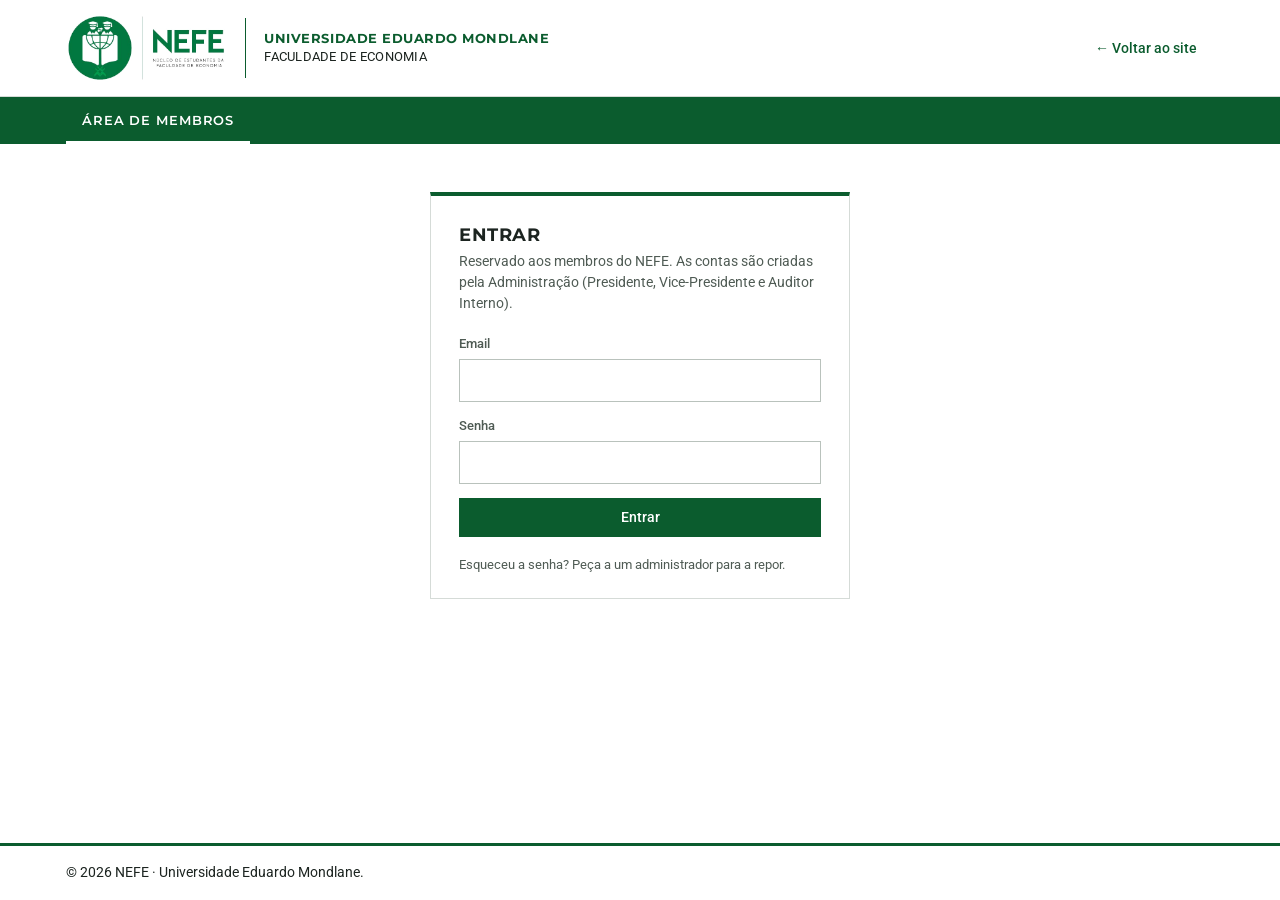
<file: entrar.html>
<!doctype html>
<html lang="pt">
<head>
<meta charset="utf-8">
<meta name="viewport" content="width=device-width, initial-scale=1, viewport-fit=cover">
<title>Área de Membros · NEFE</title>
<meta name="robots" content="noindex">
<meta name="theme-color" content="#0B5C2E">
<link rel="icon" href="assets/img/favicon.png">
<link rel="preconnect" href="https://fonts.googleapis.com">
<link rel="preconnect" href="https://fonts.gstatic.com" crossorigin>
<link rel="stylesheet" href="https://fonts.googleapis.com/css2?family=Montserrat:wght@600;700;800&family=Roboto:wght@400;500;700&display=swap">
<link rel="stylesheet" href="assets/css/nefe.css">
</head>
<body class="entrada">
<header class="topo">
  <div class="dentro">
    <a class="marca" href="index.html">
      <img src="assets/img/logo-nefe.png" alt="NEFE · Núcleo de Estudantes da Faculdade de Economia" width="161" height="68">
      <span class="separador" aria-hidden="true"></span>
      <span class="inst"><b>Universidade Eduardo Mondlane</b>Faculdade de Economia</span>
    </a>
    <div class="accoes"><a class="btn btn-simples" href="index.html">← Voltar ao site</a></div>
  </div>
</header>
<nav class="barra" aria-hidden="true"><div class="dentro"><a href="index.html" aria-current="page" tabindex="-1">Área de membros</a></div></nav>

<main class="dentro">
  <section class="cartao-entrada">
    <h1>Entrar</h1>
    <p class="ajuda">Reservado aos membros do NEFE. As contas são criadas pela Administração (Presidente, Vice-Presidente e Auditor Interno).</p>
    <div id="nao-configurado" class="aviso-form" hidden>O site ainda não está ligado ao Supabase. Preencha <b>assets/js/config.js</b> conforme o guia de instalação. Entretanto, pode <a href="membros.html?demo=presidente">ver a pré-visualização da área de membros</a> com dados de exemplo.</div>
    <form id="form-entrar" novalidate>
      <div class="campo"><label for="email">Email</label><input type="email" id="email" autocomplete="username" required></div>
      <div class="campo"><label for="senha">Senha</label><input type="password" id="senha" autocomplete="current-password" required></div>
      <p id="erro" class="aviso-form" role="alert" hidden></p>
      <button class="btn btn-pri" type="submit" id="botao">Entrar</button>
      <p class="nota-pe" style="margin:4px 0 0">Esqueceu a senha? Peça a um administrador para a repor.</p>
    </form>
  </section>
</main>

<footer class="rodape"><div class="dentro"><div>© <span id="ano">2026</span> NEFE · Universidade Eduardo Mondlane.</div></div></footer>

<script src="assets/vendor/supabase.js"></script>
<script src="assets/js/config.js"></script>
<script src="assets/js/comum.js"></script>
<script>
"use strict";
(async () => {
  NEFE.rodape();
  const { sb, $ } = NEFE;
  const form = $("#form-entrar"), erro = $("#erro"), botao = $("#botao");
  const msg = new URLSearchParams(location.search).get("m");
  if (msg === "inactivo") { erro.textContent = "Esta conta está desactivada ou sem perfil. Fale com a Administração."; erro.hidden = false; }
  if (msg === "saiu") { erro.textContent = "Sessão terminada."; erro.className = "aviso-form ok"; erro.hidden = false; }
  if (!sb) { $("#nao-configurado").hidden = false; botao.disabled = true; return; }
  const { data } = await sb.auth.getSession();
  if (data && data.session && msg !== "inactivo") { location.replace("membros.html"); return; }
  form.addEventListener("submit", async e => {
    e.preventDefault();
    const email = $("#email").value.trim(), senha = $("#senha").value;
    if (!email || !senha) { erro.textContent = "Indique o email e a senha."; erro.className = "aviso-form"; erro.hidden = false; return; }
    botao.disabled = true; botao.textContent = "A entrar…"; erro.hidden = true;
    const { error } = await sb.auth.signInWithPassword({ email, password: senha });
    if (error) {
      erro.textContent = NEFE.mensagemErro(error); erro.className = "aviso-form"; erro.hidden = false;
      botao.disabled = false; botao.textContent = "Entrar";
      return;
    }
    location.replace("membros.html");
  });
})();
</script>
</body>
</html>
</file>
<file: assets/css/nefe.css>
/* NEFE-UEM · folha de estilos comum (site público e área de membros)
   Linha visual: página branca, barra verde da UEM, cantos rectos, linhas finas. */

:root {
  --verde: #0B5C2E;          /* verde UEM (barra) */
  --verde-nefe: #017840;     /* verde do logótipo NEFE */
  --verde-esc: #08451F;
  --verde-claro: #E9F2EC;
  --tinta: #1C2420;
  --texto2: #4F5B54;
  --texto3: #77827B;
  --linha: #D5DBD7;
  --linha-forte: #1C2420;
  --fundo: #FFFFFF;
  --fundo2: #F5F6F5;
  --atraso: #A33B12;
  --atraso-fundo: #FBEEE7;
  --erro: #A3261F;
  --erro-fundo: #FAEAE8;
  --info: #24507F;
  --info-fundo: #EAF0F6;
  --f-titulo: "Montserrat", "Segoe UI", Arial, sans-serif;
  --f-texto: "Roboto", "Segoe UI", Arial, sans-serif;
  --largura: 1180px;
}

* { box-sizing: border-box; }
html { -webkit-text-size-adjust: 100%; }
body { display: flex; flex-direction: column; min-height: 100vh; margin: 0; background: var(--fundo); color: var(--tinta); font-family: var(--f-texto); font-size: 15px; line-height: 1.55; }
img { max-width: 100%; display: block; }
a { color: var(--verde-nefe); }
a:hover { color: var(--verde-esc); }
h1, h2, h3, h4 { font-family: var(--f-titulo); margin: 0; line-height: 1.25; text-wrap: balance; color: var(--tinta); }
button, input, select, textarea { font: inherit; color: inherit; }
:focus-visible { outline: 2px solid var(--verde-nefe); outline-offset: 2px; }
[hidden] { display: none !important; }
.num { font-variant-numeric: tabular-nums; }
.dentro { max-width: var(--largura); margin: 0 auto; padding-left: max(16px, env(safe-area-inset-left, 0px)); padding-right: max(16px, env(safe-area-inset-right, 0px)); }
.sr { position: absolute; width: 1px; height: 1px; overflow: hidden; clip: rect(0 0 0 0); white-space: nowrap; }

/* ---------- Cabeçalho ---------- */
.topo { background: var(--fundo); border-bottom: 1px solid var(--linha); }
.topo .dentro { display: flex; align-items: center; gap: 20px; padding-block: 14px; flex-wrap: wrap; }
.marca { display: flex; align-items: center; gap: 18px; text-decoration: none; color: inherit; min-width: 0; }
.marca img { height: 68px; width: auto; }
.marca .separador { width: 1px; align-self: stretch; background: var(--verde); margin: 4px 0; }
.marca .inst { font-size: 13px; line-height: 1.35; color: var(--tinta); text-transform: uppercase; letter-spacing: .02em; }
.marca .inst b { display: block; font-family: var(--f-titulo); font-weight: 700; color: var(--verde); letter-spacing: .04em; }
.topo .accoes { margin-left: auto; display: flex; align-items: center; gap: 10px; flex-wrap: wrap; }
.utilizador { text-align: right; font-size: 13px; line-height: 1.3; }
.utilizador b { display: block; font-size: 14px; }
.utilizador span { color: var(--texto2); }
@media (max-width: 640px) {
  .marca img { height: 46px; }
  .marca .separador, .marca .inst { display: none; }
  .utilizador { display: none; }
}

.barra { background: var(--verde); }
.barra .dentro { display: flex; align-items: stretch; gap: 0; overflow-x: auto; scrollbar-width: none; }
.barra .dentro::-webkit-scrollbar { display: none; }
.barra a, .barra button.menu-btn { display: block; color: #fff; text-decoration: none; font-family: var(--f-titulo); font-weight: 600; font-size: 12.5px; letter-spacing: .07em; text-transform: uppercase; padding: 14px 16px 11px; border-bottom: 3px solid transparent; white-space: nowrap; background: none; border-top: 0; border-left: 0; border-right: 0; cursor: pointer; }
.barra a:hover, .barra button.menu-btn:hover { background: var(--verde-esc); color: #fff; }
.barra a[aria-current="page"] { border-bottom-color: #fff; }
.barra .contador { display: inline-block; min-width: 18px; padding: 0 5px; margin-left: 6px; background: #fff; color: var(--verde); font-size: 11px; text-align: center; line-height: 17px; }
.barra .direita { margin-left: auto; }

/* Menu de departamentos */
.menu-dep { position: relative; }
.menu-lista { position: absolute; z-index: 30; top: 100%; left: 0; min-width: 300px; background: #fff; border: 1px solid var(--linha); border-top: 3px solid var(--verde); box-shadow: 0 6px 18px rgba(0,0,0,.08); }
.menu-lista a { color: var(--tinta); text-transform: none; letter-spacing: 0; font-family: var(--f-texto); font-weight: 400; font-size: 14px; padding: 10px 14px; border-bottom: 1px solid var(--linha); }
.menu-lista a:hover { background: var(--verde-claro); color: var(--verde-esc); }
.barra .menu-dep { position: static; }
@media (min-width: 900px) { .barra .menu-dep { position: relative; } }

/* ---------- Corpo ---------- */
main { padding-block: 28px 56px; flex: 1 0 auto; width: 100%; }
.cabeca-pagina { display: flex; align-items: flex-end; gap: 16px; flex-wrap: wrap; border-bottom: 2px solid var(--tinta); padding-bottom: 10px; margin-bottom: 22px; }
.cabeca-pagina h1 { font-size: 22px; font-weight: 700; text-transform: uppercase; letter-spacing: .02em; }
.cabeca-pagina p { margin: 4px 0 0; color: var(--texto2); font-size: 14px; }
.cabeca-pagina .accoes { margin-left: auto; display: flex; gap: 8px; flex-wrap: wrap; }
.titulo-seccao { font-size: 13px; font-weight: 700; text-transform: uppercase; letter-spacing: .08em; color: var(--verde); border-bottom: 1px solid var(--linha); padding-bottom: 8px; margin: 0 0 14px; display: flex; justify-content: space-between; align-items: baseline; gap: 10px; }
.titulo-seccao a { font-family: var(--f-texto); font-weight: 500; text-transform: none; letter-spacing: 0; font-size: 13px; }

.grelha { display: grid; gap: 28px; }
.g-2-1 { grid-template-columns: minmax(0, 2fr) minmax(0, 1fr); }
.g-1-1 { grid-template-columns: repeat(2, minmax(0, 1fr)); }
.g-3 { grid-template-columns: repeat(3, minmax(0, 1fr)); }
.g-4 { grid-template-columns: repeat(4, minmax(0, 1fr)); }
@media (max-width: 960px) { .g-2-1, .g-3 { grid-template-columns: minmax(0, 1fr); } .g-4 { grid-template-columns: repeat(2, minmax(0, 1fr)); } }
@media (max-width: 640px) { .g-1-1 { grid-template-columns: minmax(0, 1fr); } }
@media (max-width: 420px) { .g-4 { grid-template-columns: minmax(0, 1fr); } }
.grelha > * { min-width: 0; }

.caixa { border: 1px solid var(--linha); background: var(--fundo); padding: 18px 20px; }
.caixa-info { border: 1px solid var(--linha); border-left: 4px solid var(--verde); background: var(--fundo2); padding: 14px 18px; display: flex; gap: 14px; align-items: center; flex-wrap: wrap; }
.caixa-info p { margin: 0; flex: 1 1 260px; }
.caixa-info.atraso { border-left-color: var(--atraso); }
.caixa-info.erro { border-left-color: var(--erro); }
.vazio { border: 1px dashed var(--linha); padding: 26px 18px; text-align: center; color: var(--texto2); font-size: 14px; }
.nota-pe { font-size: 12.5px; color: var(--texto2); }

/* ---------- Botões e formulários ---------- */
.btn { display: inline-flex; align-items: center; justify-content: center; gap: 8px; padding: 9px 16px; border: 1px solid var(--verde); background: #fff; color: var(--verde); font-weight: 500; font-size: 14px; text-decoration: none; cursor: pointer; border-radius: 0; line-height: 1.3; }
.btn:hover { background: var(--verde-claro); color: var(--verde-esc); }
.btn-pri { background: var(--verde); color: #fff; }
.btn-pri:hover { background: var(--verde-esc); color: #fff; }
.btn-perigo { border-color: var(--erro); color: var(--erro); }
.btn-perigo:hover { background: var(--erro-fundo); color: var(--erro); }
.btn-simples { border-color: transparent; background: transparent; }
.btn-peq { padding: 5px 10px; font-size: 13px; }
.btn:disabled { opacity: .5; cursor: not-allowed; }
.btn-contorno-branco { border-color: #fff; color: #fff; background: transparent; }

.form { display: grid; grid-template-columns: repeat(2, minmax(0, 1fr)); gap: 16px 20px; }
.form .inteiro { grid-column: 1 / -1; }
@media (max-width: 640px) { .form { grid-template-columns: minmax(0, 1fr); } }
.campo { display: flex; flex-direction: column; gap: 5px; min-width: 0; }
.campo > label, .campo > .rotulo { font-size: 13px; font-weight: 500; color: var(--texto2); }
.campo small { color: var(--texto3); font-size: 12px; }
input[type=text], input[type=email], input[type=password], input[type=number], input[type=date], input[type=datetime-local], input[type=url], input[type=search], select, textarea {
  width: 100%; border: 1px solid #B9C2BC; background: #fff; padding: 9px 11px; border-radius: 0; min-width: 0; }
input:focus, select:focus, textarea:focus { outline: 2px solid var(--verde-nefe); outline-offset: 0; border-color: var(--verde-nefe); }
textarea { min-height: 110px; resize: vertical; }
.opcoes { display: flex; flex-wrap: wrap; gap: 8px 22px; }
.opcoes label { display: flex; gap: 8px; align-items: center; font-size: 14px; }
input[type=checkbox], input[type=radio] { width: 17px; height: 17px; accent-color: var(--verde); margin: 0; }
.rodape-form { grid-column: 1 / -1; display: flex; gap: 10px; flex-wrap: wrap; justify-content: flex-end; border-top: 1px solid var(--linha); padding-top: 16px; margin-top: 4px; }
.aviso-form { grid-column: 1 / -1; margin: 0; padding: 10px 14px; border-left: 4px solid var(--atraso); background: var(--atraso-fundo); font-size: 14px; }
.aviso-form.ok { border-left-color: var(--verde); background: var(--verde-claro); }

/* ---------- Tabelas e listas ---------- */
.tabela-env { overflow-x: auto; }
table { width: 100%; border-collapse: collapse; font-size: 14px; }
th { text-align: left; font-size: 11.5px; font-weight: 600; text-transform: uppercase; letter-spacing: .06em; color: var(--texto2); padding: 8px 10px; border-bottom: 2px solid var(--tinta); white-space: nowrap; }
td { padding: 10px; border-bottom: 1px solid var(--linha); vertical-align: top; }
td.n, th.n { text-align: right; font-variant-numeric: tabular-nums; }
tr.clicavel { cursor: pointer; }
tr.clicavel:hover td { background: var(--fundo2); }

.rot { display: inline-block; font-size: 11.5px; font-weight: 600; letter-spacing: .03em; text-transform: uppercase; padding: 2px 8px; border: 1px solid currentColor; white-space: nowrap; line-height: 1.5; }
.rot-verde { color: var(--verde); background: var(--verde-claro); }
.rot-info { color: var(--info); background: var(--info-fundo); }
.rot-atraso { color: var(--atraso); background: var(--atraso-fundo); }
.rot-erro { color: var(--erro); background: var(--erro-fundo); }
.rot-cinza { color: var(--texto2); background: var(--fundo2); }
.etiqueta { display: inline-block; font-size: 12px; color: var(--texto2); border: 1px solid var(--linha); padding: 0 6px; white-space: nowrap; }

/* ---------- Rodapé ---------- */
.rodape { border-top: 3px solid var(--verde); background: #fff; }
.rodape .dentro { display: flex; gap: 14px 30px; flex-wrap: wrap; justify-content: space-between; padding-block: 16px; font-size: 14px; }
.rodape .dentro > div { min-width: 0; }

/* ---------- Site público ---------- */
.destaque { display: grid; grid-template-columns: minmax(0, 7fr) minmax(0, 5fr); border: 1px solid var(--linha); background: var(--fundo); }
.destaque .imagem { background: var(--verde-claro); aspect-ratio: 16 / 9; overflow: hidden; }
.destaque .imagem img { width: 100%; height: 100%; object-fit: cover; }
.destaque .texto { padding: 26px 28px; display: flex; flex-direction: column; gap: 10px; border-left: 4px solid var(--verde); }
.destaque h2 { font-size: 26px; font-weight: 700; }
.destaque p { margin: 0; color: var(--texto2); }
.destaque .accoes { margin-top: auto; display: flex; gap: 10px; flex-wrap: wrap; padding-top: 8px; }
@media (max-width: 820px) { .destaque { grid-template-columns: minmax(0, 1fr); } .destaque .texto { border-left: 0; border-top: 4px solid var(--verde); } }
.destaque.sem-imagem { grid-template-columns: minmax(0, 1fr); }
.categoria { font-family: var(--f-titulo); font-size: 11px; font-weight: 700; letter-spacing: .12em; text-transform: uppercase; color: var(--verde-nefe); }

.cartoes { display: grid; grid-template-columns: repeat(3, minmax(0, 1fr)); gap: 22px; }
@media (max-width: 900px) { .cartoes { grid-template-columns: repeat(2, minmax(0, 1fr)); } }
.cartoes.c2 { grid-template-columns: repeat(2, minmax(0, 1fr)); }
@media (max-width: 560px) { .cartoes, .cartoes.c2 { grid-template-columns: minmax(0, 1fr); } }
.cartao { border: 1px solid var(--linha); background: #fff; text-decoration: none; color: inherit; display: flex; flex-direction: column; }
.cartao:hover { border-color: var(--verde); color: inherit; }
.cartao .imagem { aspect-ratio: 16 / 9; background: var(--verde-claro); overflow: hidden; display: grid; place-items: center; }
.cartao .imagem img { width: 100%; height: 100%; object-fit: cover; }
.cartao .imagem img.emblema { width: 72px; height: 72px; object-fit: contain; opacity: .9; }
.cartao .corpo { padding: 14px 16px 16px; display: flex; flex-direction: column; gap: 6px; }
.cartao h3 { font-size: 16.5px; font-weight: 600; }
.cartao .data { font-size: 13px; color: var(--texto3); }

.lista-eventos { display: flex; flex-direction: column; }
.evento { display: grid; grid-template-columns: 62px minmax(0, 1fr); gap: 14px; padding: 12px 0; border-bottom: 1px solid var(--linha); text-decoration: none; color: inherit; }
.evento:first-child { padding-top: 0; }
.evento:hover h3 { color: var(--verde-nefe); }
.dia { background: var(--verde); color: #fff; text-align: center; padding: 6px 0 5px; align-self: start; }
.dia b { display: block; font-family: var(--f-titulo); font-size: 22px; line-height: 1.1; }
.dia span { display: block; font-size: 11px; text-transform: uppercase; letter-spacing: .1em; }
.dia.sem { background: var(--fundo2); color: var(--texto2); border: 1px solid var(--linha); }
.evento h3 { font-size: 15.5px; font-weight: 600; }
.evento p { margin: 2px 0 0; font-size: 13.5px; color: var(--texto2); }

.oportunidade { padding: 12px 0; border-bottom: 1px solid var(--linha); display: block; text-decoration: none; color: inherit; }
.oportunidade:first-child { padding-top: 0; }
.oportunidade h3 { font-size: 15.5px; font-weight: 600; }
.oportunidade:hover h3 { color: var(--verde-nefe); }
.oportunidade p { margin: 3px 0 0; font-size: 13.5px; color: var(--texto2); }

.jornal { display: grid; grid-template-columns: 74px minmax(0, 1fr); gap: 16px; align-items: start; }
.jornal .capa { width: 74px; aspect-ratio: 3 / 4; border: 1px solid var(--linha); background: var(--fundo2); display: grid; place-items: center; font-family: var(--f-titulo); font-weight: 800; color: var(--verde); font-size: 13px; text-align: center; line-height: 1.1; padding: 6px; }

.filtros-cat { display: flex; flex-wrap: wrap; gap: 0; margin-bottom: 22px; border: 1px solid var(--linha); width: fit-content; max-width: 100%; }
.filtros-cat a { padding: 8px 14px; text-decoration: none; color: var(--tinta); font-size: 14px; border-right: 1px solid var(--linha); }
.filtros-cat a:last-child { border-right: 0; }
.filtros-cat a[aria-current="true"] { background: var(--verde); color: #fff; }

.artigo { max-width: 760px; }
.artigo .imagem-principal { margin: 18px 0; border: 1px solid var(--linha); }
.artigo .corpo-texto p { margin: 0 0 14px; }
.artigo h1 { font-size: 30px; font-weight: 700; margin-top: 6px; }
.ficha-evento { display: grid; grid-template-columns: auto minmax(0, 1fr); gap: 4px 16px; padding: 14px 18px; border: 1px solid var(--linha); border-left: 4px solid var(--verde); background: var(--fundo2); margin: 16px 0; font-size: 14.5px; }
.ficha-evento dt { color: var(--texto2); }
.ficha-evento dd { margin: 0; font-weight: 500; }

.banda-demo { background: var(--info-fundo); color: var(--info); border-bottom: 1px solid var(--linha); font-size: 13.5px; }
.banda-demo .dentro { padding-block: 8px; }

/* ---------- Área de membros ---------- */
.kpis { display: grid; grid-template-columns: repeat(4, minmax(0, 1fr)); border: 1px solid var(--linha); }
.kpi { padding: 16px 18px; border-right: 1px solid var(--linha); }
.kpi:last-child { border-right: 0; }
.kpi .rotulo { font-size: 11.5px; font-weight: 600; text-transform: uppercase; letter-spacing: .07em; color: var(--texto2); }
.kpi .valor { font-family: var(--f-titulo); font-size: 30px; font-weight: 700; line-height: 1.15; margin-top: 4px; font-variant-numeric: tabular-nums; }
.kpi .valor small { font-size: 14px; font-weight: 500; color: var(--texto2); }
.kpi .ajuda { font-size: 12.5px; color: var(--texto3); }
.kpi.alerta .valor { color: var(--atraso); }
@media (max-width: 820px) { .kpis { grid-template-columns: repeat(2, minmax(0, 1fr)); } .kpi:nth-child(2) { border-right: 0; } .kpi:nth-child(-n+2) { border-bottom: 1px solid var(--linha); } }
.barra-prog { height: 6px; background: var(--fundo2); border: 1px solid var(--linha); position: relative; margin-top: 8px; }
.barra-prog i { display: block; height: 100%; background: var(--verde); }
.barra-prog .meta { position: absolute; top: -4px; bottom: -4px; width: 2px; background: var(--tinta); }

.linha-act { display: grid; grid-template-columns: 4px minmax(0, 1fr) auto; gap: 14px; border: 1px solid var(--linha); border-top: 0; text-decoration: none; color: inherit; padding: 12px 16px 12px 0; align-items: center; }
.lista-act .linha-act:first-of-type, .lista-act .mes + .linha-act { border-top: 1px solid var(--linha); }
.linha-act:hover { background: var(--fundo2); color: inherit; }
.linha-act .faixa { align-self: stretch; background: var(--info); }
.linha-act.s-atraso .faixa { background: var(--atraso); }
.linha-act.s-ok .faixa, .linha-act.s-verde .faixa { background: var(--verde); }
.linha-act.s-erro .faixa { background: var(--erro); }
.linha-act.s-cinza .faixa { background: var(--linha); }
.linha-act h3 { font-family: var(--f-texto); font-size: 15px; font-weight: 600; }
.linha-act .meta { display: flex; flex-wrap: wrap; gap: 4px 14px; font-size: 13px; color: var(--texto2); margin-top: 3px; align-items: center; }
.linha-act .dir { display: flex; flex-direction: column; align-items: flex-end; gap: 6px; }
@media (max-width: 640px) { .linha-act { grid-template-columns: 4px minmax(0, 1fr); } .linha-act .dir { grid-column: 2; flex-direction: row; align-items: center; flex-wrap: wrap; } }
.mes { font-family: var(--f-titulo); font-size: 12px; font-weight: 700; text-transform: uppercase; letter-spacing: .1em; color: var(--texto2); margin: 22px 0 8px; }
.mes:first-child { margin-top: 0; }
.fases { display: flex; gap: 2px; }
.fases i { width: 14px; height: 7px; background: var(--fundo2); border: 1px solid var(--linha); }
.fases i.f { background: var(--verde); border-color: var(--verde); }
.fases i.c { background: var(--info-fundo); border-color: var(--info); }
.fases i.a { background: var(--atraso-fundo); border-color: var(--atraso); }

.filtros { display: flex; flex-wrap: wrap; gap: 10px; margin-bottom: 18px; align-items: center; }
.filtros input[type=search] { flex: 1 1 240px; width: auto; }
.filtros select { width: auto; }
.filtros label { display: flex; gap: 6px; align-items: center; font-size: 14px; }

.pend { display: grid; grid-template-columns: minmax(0, 1fr) auto; gap: 2px 14px; padding: 10px 0; border-bottom: 1px solid var(--linha); text-decoration: none; color: inherit; }
.pend:hover b { color: var(--verde-nefe); }
.pend b { font-weight: 500; }
.pend small { color: var(--texto2); font-size: 12.5px; grid-column: 1; }
.pend .prazo { grid-row: 1 / span 2; grid-column: 2; align-self: center; font-size: 13px; text-align: right; white-space: nowrap; }
.prazo.vencido { color: var(--atraso); font-weight: 600; }

.mov { display: grid; grid-template-columns: minmax(0, 1fr); padding: 9px 0; border-bottom: 1px solid var(--linha); font-size: 14px; }
.mov small { color: var(--texto3); font-size: 12px; }
.mov .nota { white-space: pre-wrap; overflow-wrap: anywhere; display: block; border-left: 3px solid var(--linha); padding-left: 10px; margin-top: 3px; }

/* Ficha da actividade */
.ficha-cab { border-bottom: 2px solid var(--tinta); padding-bottom: 14px; margin-bottom: 22px; }
.ficha-cab .sobre { font-size: 13px; color: var(--texto2); text-transform: uppercase; letter-spacing: .05em; }
.ficha-cab h1 { font-size: 26px; font-weight: 700; margin: 6px 0 10px; }
.ficha-cab .meta { display: flex; flex-wrap: wrap; gap: 6px 14px; align-items: center; font-size: 14px; color: var(--texto2); }
.ficha-cab .accoes { display: flex; gap: 8px; flex-wrap: wrap; margin-top: 14px; }
.linha-tempo { overflow-x: auto; border: 1px solid var(--linha); }
.linha-tempo ol { list-style: none; margin: 0; padding: 0; display: grid; grid-template-columns: repeat(7, minmax(92px, 1fr)); min-width: 660px; }
.linha-tempo li { padding: 10px 10px 12px; border-right: 1px solid var(--linha); font-size: 12.5px; line-height: 1.35; border-top: 4px solid var(--fundo2); }
.linha-tempo li:last-child { border-right: 0; }
.linha-tempo li.f { border-top-color: var(--verde); }
.linha-tempo li.c { border-top-color: var(--info); background: var(--info-fundo); }
.linha-tempo li.a { border-top-color: var(--atraso); background: var(--atraso-fundo); }
.linha-tempo b { display: block; font-size: 13px; }
.linha-tempo .k { font-size: 11px; color: var(--texto3); font-variant-numeric: tabular-nums; }
.fase { margin-top: 18px; }
.fase:first-child { margin-top: 0; }
.fase h4 { font-family: var(--f-texto); font-size: 14px; font-weight: 700; display: flex; justify-content: space-between; gap: 10px; border-bottom: 1px solid var(--linha); padding-bottom: 6px; margin-bottom: 4px; }
.fase h4 span { font-weight: 400; color: var(--texto3); font-size: 12.5px; }
.passo { display: grid; grid-template-columns: 22px minmax(0, 1fr); gap: 2px 10px; padding: 8px 0; border-bottom: 1px dotted var(--linha); }
.passo:last-child { border-bottom: 0; }
.passo input { margin-top: 2px; }
.passo label { cursor: pointer; font-size: 14.5px; }
.passo input:disabled + label { cursor: default; }
.passo.feito label { color: var(--texto2); }
.passo .quem { grid-column: 2; font-size: 12.5px; color: var(--texto3); display: flex; flex-wrap: wrap; gap: 2px 12px; }
.passo .quem .papel { color: var(--verde); font-weight: 600; }
.dados { display: grid; grid-template-columns: minmax(0, 1fr); gap: 0; margin: 0; }
.dados > div { display: grid; grid-template-columns: 150px minmax(0, 1fr); gap: 10px; padding: 8px 0; border-bottom: 1px solid var(--linha); font-size: 14px; }
.dados dt { color: var(--texto2); }
.dados dd { margin: 0; overflow-wrap: anywhere; white-space: pre-wrap; }
@media (max-width: 480px) { .dados > div { grid-template-columns: minmax(0, 1fr); gap: 0; } }
.fin { display: grid; grid-template-columns: repeat(2, minmax(0, 1fr)); border: 1px solid var(--linha); }
.fin div { padding: 10px 12px; border-bottom: 1px solid var(--linha); border-right: 1px solid var(--linha); }
.fin div:nth-child(2n) { border-right: 0; }
.fin div:nth-last-child(-n+2) { border-bottom: 0; }
.fin small { display: block; font-size: 11.5px; color: var(--texto2); text-transform: uppercase; letter-spacing: .05em; }
.fin b { font-weight: 500; font-variant-numeric: tabular-nums; }
.carimbo { display: inline-block; border: 3px double currentColor; padding: 6px 16px; font-family: var(--f-titulo); font-weight: 800; letter-spacing: .1em; text-transform: uppercase; font-size: 15px; margin-bottom: 12px; }
.carimbo.ok { color: var(--verde); } .carimbo.atraso { color: var(--atraso); } .carimbo.erro { color: var(--erro); }
.ind { display: grid; grid-template-columns: minmax(0, 1fr) auto; gap: 2px 12px; padding: 9px 0; border-bottom: 1px solid var(--linha); font-size: 14px; align-items: center; }
.ind small { color: var(--texto2); font-size: 12.5px; grid-column: 1; }
.ind .rot { grid-row: 1 / span 2; grid-column: 2; }
.ind .valor { font-variant-numeric: tabular-nums; font-weight: 600; }
.tarefa-nova { display: flex; gap: 8px; margin-top: 10px; }
.tarefa-nova input { flex: 1; }
.sec { margin-bottom: 26px; }

/* Janela de confirmação */
.janela-fundo { position: fixed; inset: 0; background: rgba(20, 28, 24, .45); z-index: 80; display: grid; place-items: center; padding: 16px; }
.janela { background: #fff; border-top: 4px solid var(--verde); width: min(620px, 100%); max-height: calc(100% - 32px); overflow: auto; padding: 22px 24px; }
.janela h2 { font-size: 19px; margin-bottom: 6px; }

.aviso-topo { position: fixed; left: 50%; transform: translateX(-50%); bottom: calc(18px + env(safe-area-inset-bottom, 0px)); z-index: 90; background: var(--tinta); color: #fff; padding: 11px 18px; font-size: 14px; max-width: calc(100% - 32px); }
.aviso-topo.erro { background: var(--erro); }

/* Página de entrada */
.entrada { min-height: 100vh; display: flex; flex-direction: column; }
.entrada main { flex: 1; display: grid; place-items: start center; padding-top: 48px; }
.cartao-entrada { width: min(420px, 100%); border: 1px solid var(--linha); border-top: 4px solid var(--verde); padding: 28px 28px 24px; }
.cartao-entrada h1 { font-size: 18px; text-transform: uppercase; letter-spacing: .03em; margin-bottom: 4px; }
.cartao-entrada p.ajuda { font-size: 13.5px; color: var(--texto2); margin: 0 0 20px; }
.cartao-entrada form { display: flex; flex-direction: column; gap: 14px; }

.carregar { color: var(--texto2); padding: 40px 0; text-align: center; }

@media (prefers-reduced-motion: no-preference) {
  .cartao .imagem img { transition: transform .3s ease; }
  .cartao:hover .imagem img { transform: scale(1.02); }
}
@media print {
  .barra, .topo .accoes, .rodape, .ficha-cab .accoes { display: none; }
}

/* Painel de departamentos (abre por baixo da barra verde) */
.painel-dep { background: var(--fundo2); border-bottom: 1px solid var(--linha); }
.painel-dep .dentro { display: grid; grid-template-columns: repeat(3, minmax(0, 1fr)); gap: 0 24px; padding-block: 10px; }
.painel-dep a { display: block; padding: 9px 0; border-bottom: 1px solid var(--linha); text-decoration: none; color: var(--tinta); font-size: 14px; }
.painel-dep a:hover { color: var(--verde-nefe); }
.painel-dep a small { display: block; color: var(--texto3); font-size: 12px; }
@media (max-width: 820px) { .painel-dep .dentro { grid-template-columns: repeat(2, minmax(0, 1fr)); } }
@media (max-width: 480px) { .painel-dep .dentro { grid-template-columns: minmax(0, 1fr); } }
.separadores { display: flex; border-bottom: 1px solid var(--linha); margin-bottom: 18px; overflow-x: auto; }
.separadores a { padding: 9px 16px; text-decoration: none; color: var(--texto2); border-bottom: 3px solid transparent; white-space: nowrap; font-size: 14px; }
.separadores a[aria-current="true"] { color: var(--tinta); border-bottom-color: var(--verde); font-weight: 500; }
.pre-imagem { border: 1px solid var(--linha); max-width: 360px; margin-top: 8px; }
.credenciais { font-family: ui-monospace, Menlo, Consolas, monospace; background: var(--fundo2); border: 1px solid var(--linha); padding: 12px 14px; font-size: 14px; white-space: pre-wrap; overflow-wrap: anywhere; }
</file>
